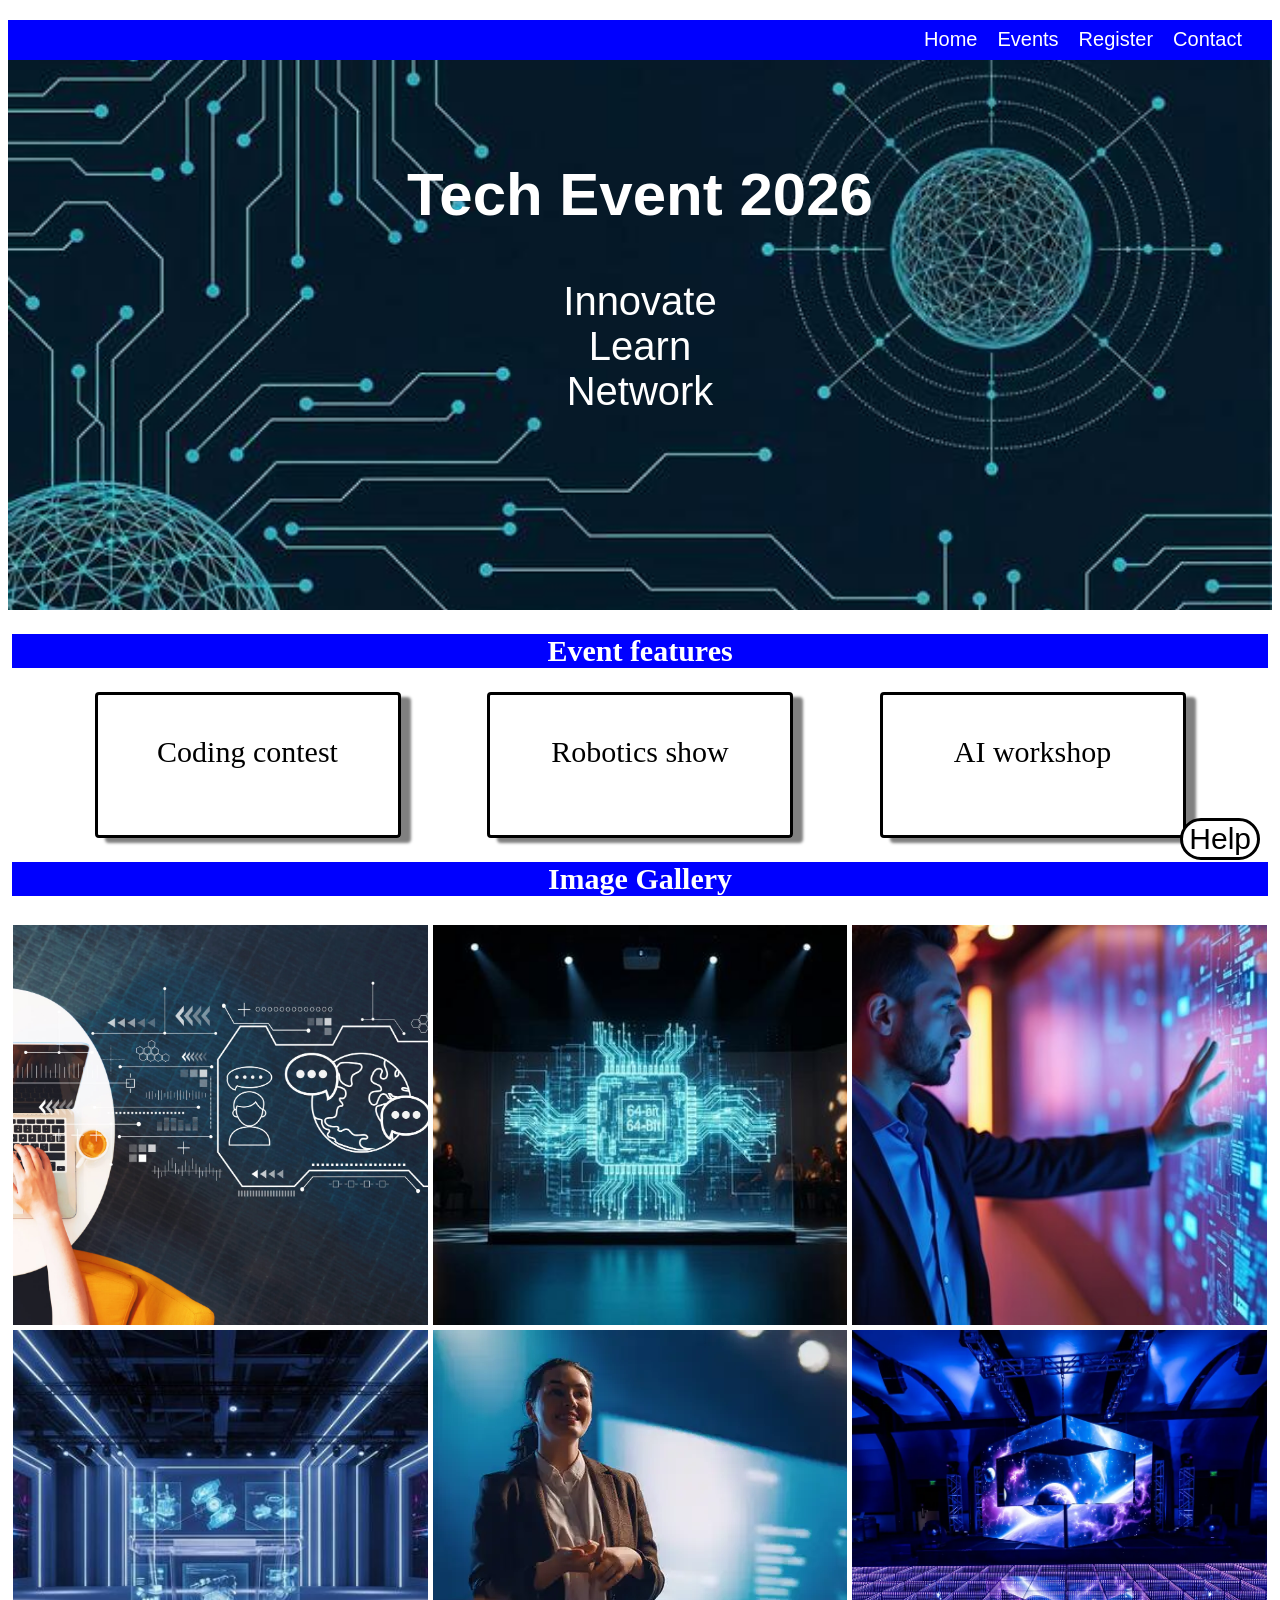
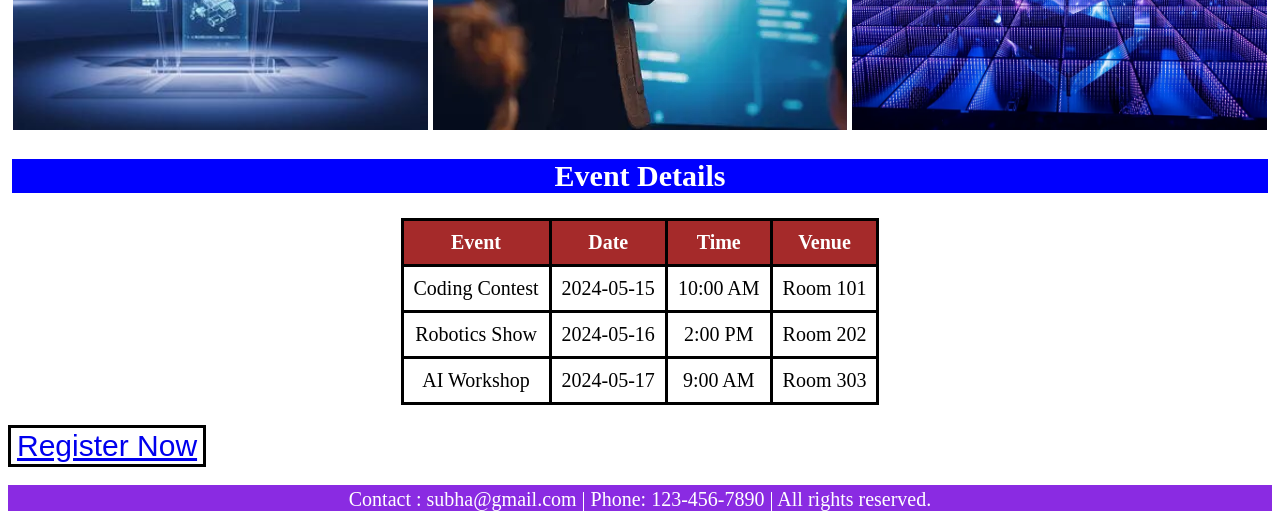
<file: index.html>
<!DOCTYPE html>
<html>
    <head>
        <title>Tech Event Registration webpage</title>
        <link rel="stylesheet" href="style.css">
    </head>
    <body>
        <nav class="nav">
            <ul>
                <li> <a href="#">Home</a></li>
                <li> <a href="#">Events</a></li>
                <li> <a href="#">Register</a></li>
                <li> <a href="#">Contact</a></li>
            </ul>
        </nav>
        <div class="tech">
            <h2>Tech Event 2026</h2>
            <p>Innovate <br> Learn <br> Network</p>
        </div>
        <h1>Event features</h1>
        <section class="section">
            <div class="coding">Coding contest</div>
            <div class="robotics">Robotics show</div>
            <div class="ai">AI workshop</div>
        </section>
        <h1>Image Gallery</h1>
        <div class="gallery">
            <img src="gall1.jpg" class="gall1">
            <img src="gall2.jpg" class="gall2">
            <img src="gall3.jpg" class="gall3">
            <img src="gall5.jpg" class="gall4">
            <img src="gall4.jpg" class="gall5">
            <img src="gall6.png" class="gall6">
        </div>
        <table>
            <h1>Event Details</h1>
            <tr>
                <th>Event</th>
                <th>Date</th>
                <th>Time</th>
                <th>Venue</th>
            </tr>
            <tr>
                <td>Coding Contest</td>
                <td>2024-05-15</td>
                <td>10:00 AM</td>
                <td>Room 101</td>
            </tr>
            <tr>
                <td>Robotics Show</td>
                <td>2024-05-16</td>
                <td>2:00 PM</td>
                <td>Room 202</td>
            </tr>
            <tr>
                <td>AI Workshop</td>
                <td>2024-05-17</td>
                <td>9:00 AM</td>
                <td>Room 303</td>
            </tr>
        </table> 
        <button><a href="register.html">Register Now</a></button><br><br>

        <button class="help">Help</button>
        <footer>
            Contact : subha@gmail.com | Phone: 123-456-7890 | 
            All rights reserved.
        </footer>
    </body>
</html>
</file>
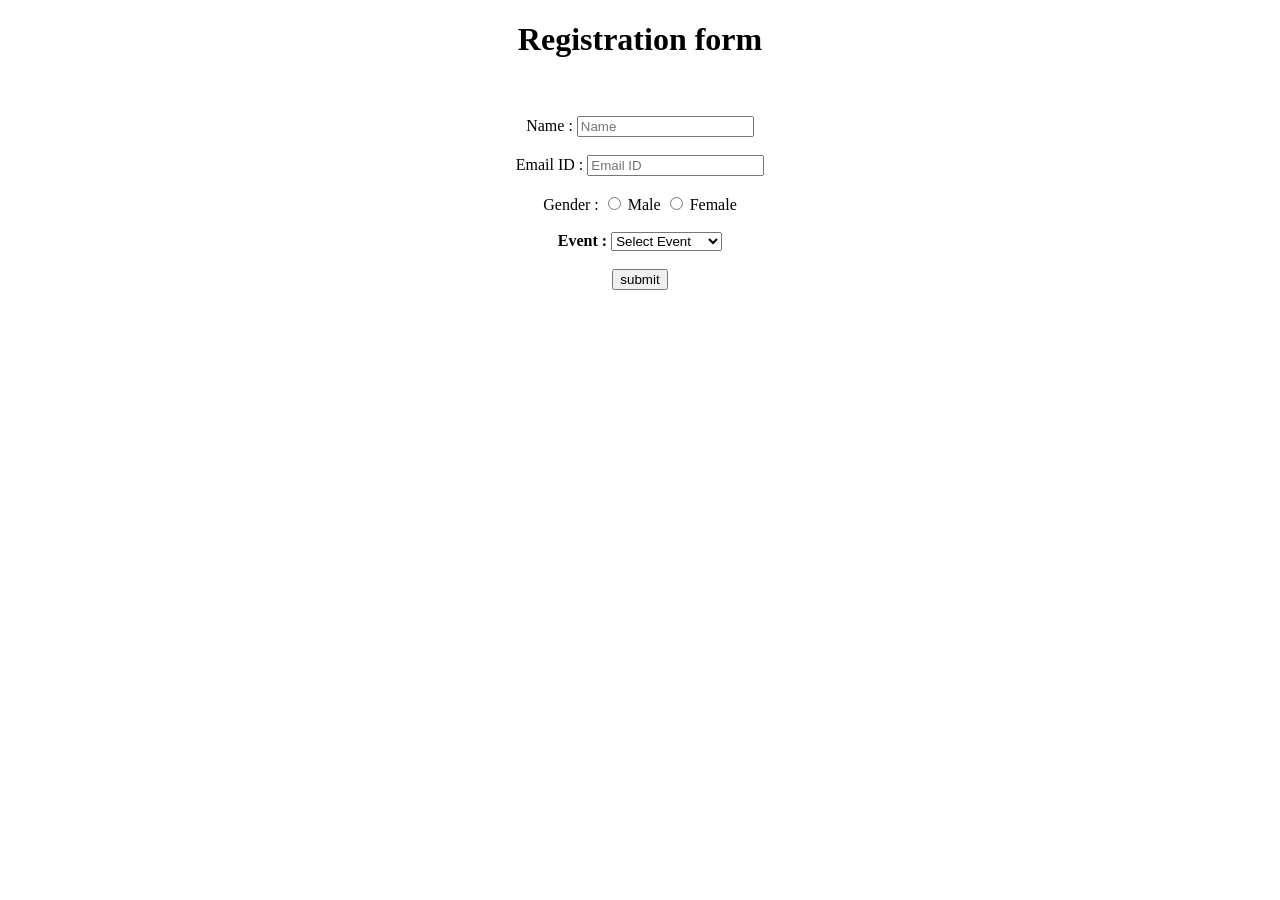
<file: register.html>
<!DOCTYPE html>
<html>
    <head>
        <title>Registration form</title>
    </head>
    <body>
        <form action="Registration successful.html">
        <center>
            <h1>Registration form</h1><br><br>
            <label>Name :   </label><input type="text" placeholder="Name" required><br><br>
            <label>Email ID : </label><input type="email" placeholder="Email ID" required><br><br>
            <label>Gender : </label><input type="radio" name="gender" value="male"> Male
            <input type="radio" name="gender" value="female"> Female<br><br>
             <label><b>Event : </b></label>
               <select>
                    <option value="" disabled selected>Select Event</option>
                    <option>Coding contest</option>
                    <option>Robotics show</option>
                    <option>AI workshow</option>
               </select><br><br>
            <button>submit</button>
        </center>
        </form>
    </body>
</html>
</file>
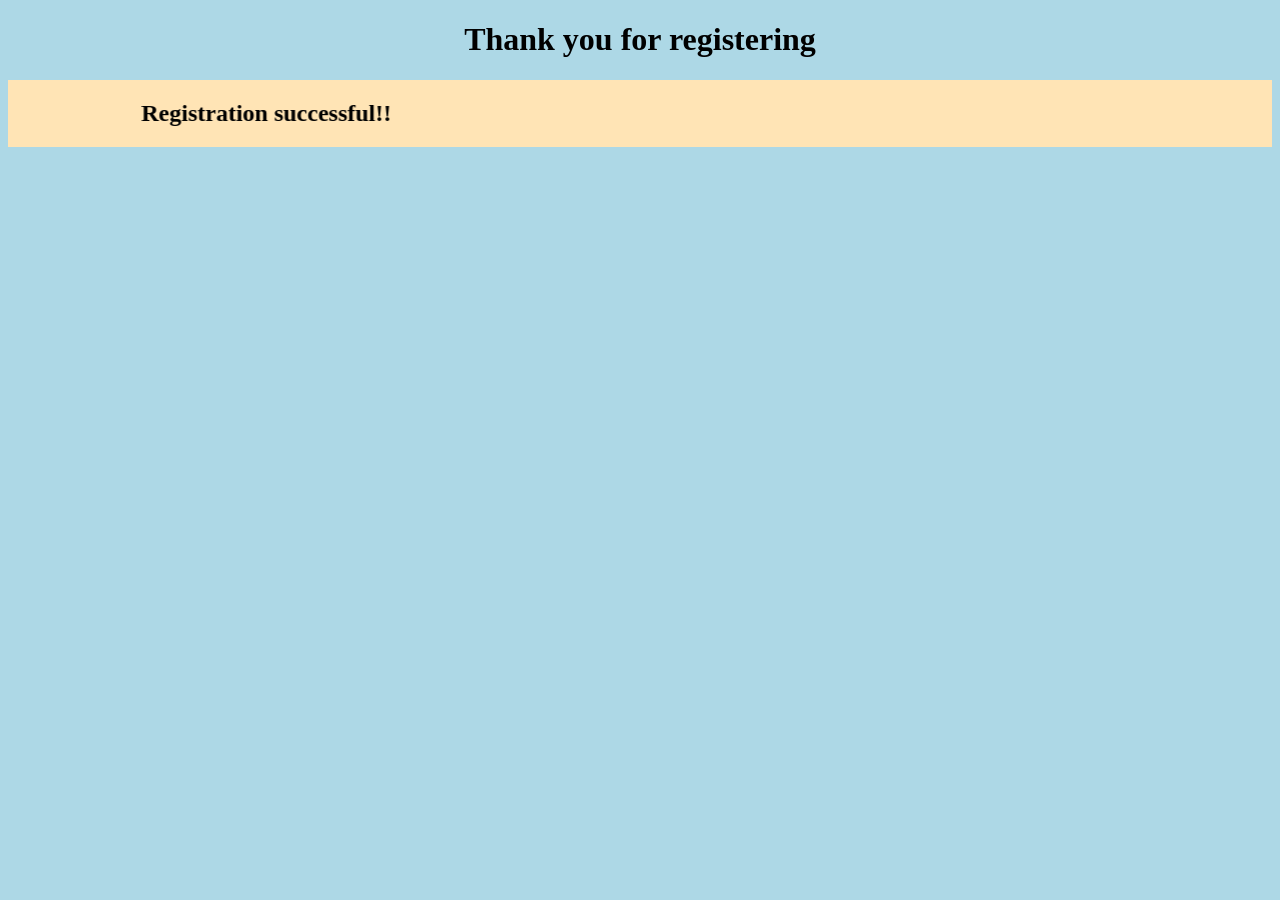
<file: Registration successful.html>
<!DOCTYPE html>
<html>
    <head>
        <title>Registration</title>
        <style>
            body{
                background-color: lightblue;
            }
        </style>
    </head>
    <body>
        <center><h1>Thank you for registering</h1></center>
        <marquee behavior="alternate" direction="right" scrollamount="10" style="background-color: moccasin;">
            <h2>Registration successful!!</h2>
        </marquee>
    </body>
</html>
</file>
<file: style.css>
.nav{
    height: 40px;
    width: 100%;
    background-color: blue;
    font-family: 'Trebuchet MS', 'Lucida Sans Unicode', 'Lucida Grande', 'Lucida Sans', Arial, sans-serif;
    font-size: 20px;
}

.nav ul{
    list-style: none;
    padding-top: 7.6px;
    padding-bottom: 8px;
    display: flex;
    flex-direction: row;
    gap: 20px;
    justify-content: flex-end;
    padding-right: 30px;
    /*position: fixed;*/

}

.nav li a{
    text-decoration: none;
    color: white;
}

.nav li a:hover{
    color: white;
    background-color: black;
    padding: 5px;
    border-radius: 5px;
}


.tech{
    background-image: url("1.jpg");
    height: 500px;
    width: 100%;
    font-size: 40px;
    font-family: 'Trebuchet MS', 'Lucida Sans Unicode', 'Lucida Grande', 'Lucida Sans', Arial, sans-serif;
    color: white;
    text-align: center;
    border-top: 5px;
    padding-top: 50px;
    background-size: cover;        
    background-position: center;  
    background-repeat: no-repeat;
}

.section{
    display: flex;
    flex-direction: row;
    justify-content: space-evenly;
}


.coding, .robotics, .ai{
    height: 100px;
    width: 300px;
    border: 3px solid black;
    border-radius: 4px;
    box-shadow: 10px 5px 3px gray;
    font-family: Cambria, Cochin, Georgia, Times, 'Times New Roman', serif;
    font-size: 30px;
    text-align: center;
    padding-top: 40px;
}


.coding:hover, .robotics:hover, .ai:hover{
    background-color: black;
    color: white;
}


.gallery{
    display: grid;
    grid-template-columns: repeat(auto-fit, minmax(400px, 1fr));
    gap: 5px;
    padding: 5px;
    align-items: stretch;
}



.gallery img{
    height: 400px;
    width: 100%;
    object-fit: cover;
}


h1{
    align-items: center;
    text-align: center;
    font-size: 30px;
    border: 4px solid white;
    background-color: blue;
    color: white;
}


table{
    border-collapse: collapse;
    font-size: 20px;
    text-align: center;
    margin: 20px auto;
}

th,td{
    border: 3px solid black;
    padding: 10px;
}


th{
    background-color: brown;
    color: white;
}

tr:hover td{
    background-color: gray;
    color: white;
}



.help{
    position: fixed;
    bottom: 40px;
    right: 20px;
    color: black;
    border-radius: 50px;
}

footer{
    background-color: blueviolet;
    height: 20px;
    font-family: 'Times New Roman', Times, serif;
    font-size: 20px;
    text-align: center;
    padding-top: 3px;
    padding-bottom: 3px;
    color: white;
}

button{
    background-color: white;
    color: white;
    font-size: 30px;
    font-family: 'Trebuchet MS', 'Lucida Sans Unicode', 'Lucida Grande', 'Lucida Sans', Arial, sans-serif;
    border: 3px solid black;
    text-align: center;
}

@media (max-width: 600px) {

    .nav ul{
        flex-direction: column;
        align-items: center;
        padding-right: 0;
    }

    .section{
        flex-direction: column;
        align-items: center;
        gap: 15px;
    }

   
    .gallery{
        grid-template-columns: 1fr;
    }

    
    table{
        margin-left: 0;
        width: 100%;
    }
}
</file>
